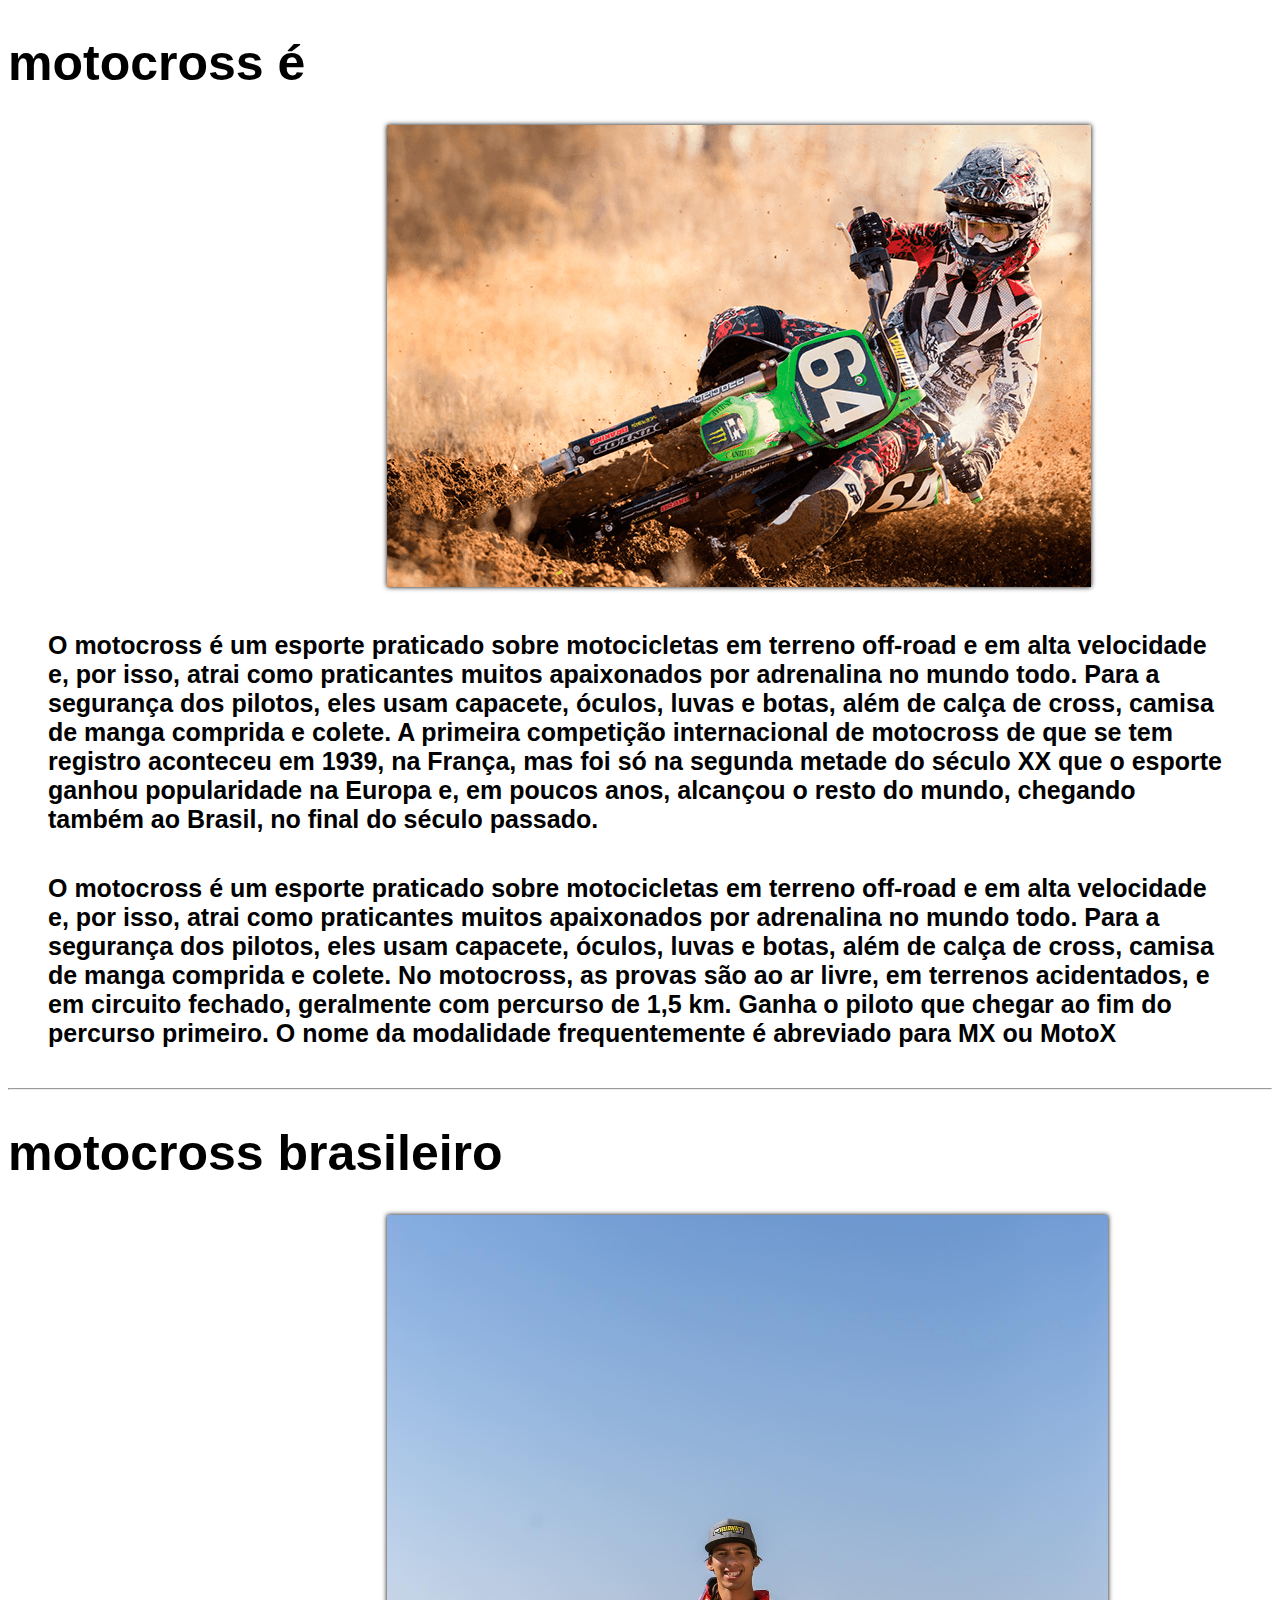
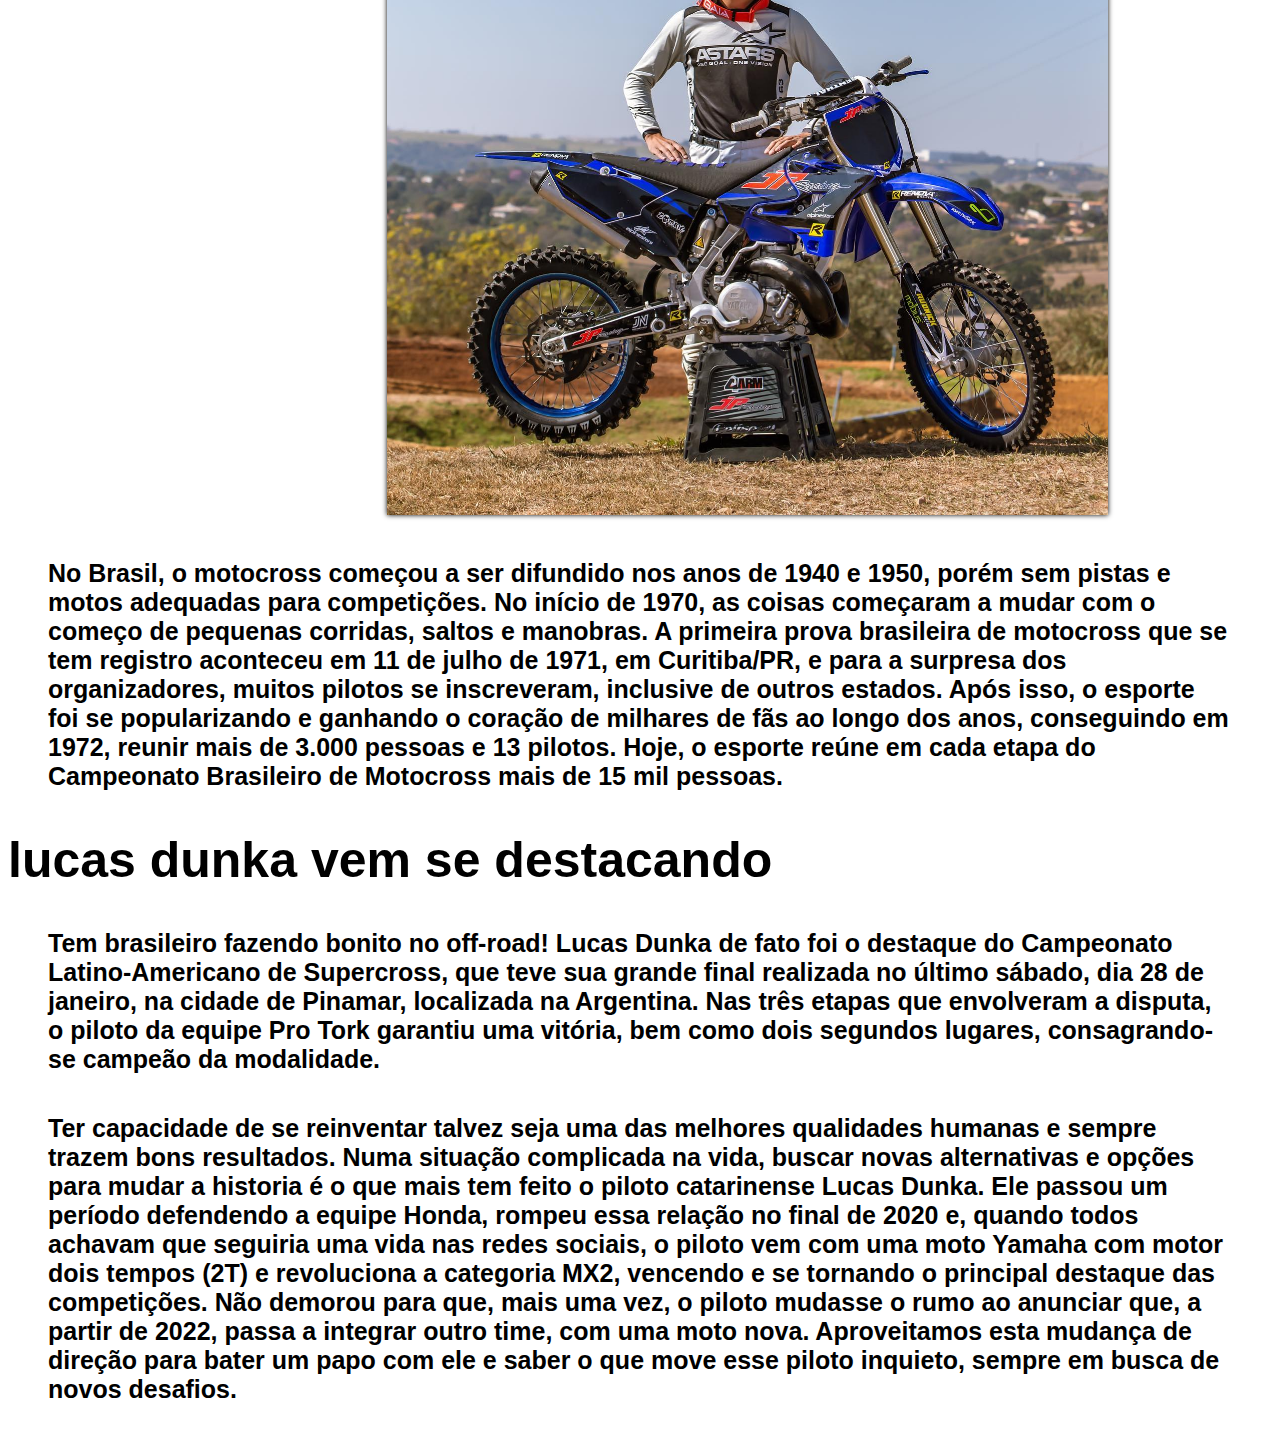
<file: motocross/index.html>
<!DOCTYPE html>
<html lang="en">
<head>
    <meta charset="UTF-8">
    <meta http-equiv="X-UA-Compatible" content="IE=edge">
    <meta name="viewport" content="width=device-width, initial-scale=1.0">
    <link rel="stylesheet" href="style.css">
    <title>sobre motocross</title>
</head>
<body>

    <h1>motocross é</h1>
<img src="moto.png" alt="">

<h2>  O motocross é um esporte praticado sobre motocicletas em terreno off-road e em alta velocidade e, por isso, atrai como praticantes muitos apaixonados por adrenalina no mundo todo. Para a segurança dos pilotos, eles usam capacete, óculos, luvas e botas, além de calça de cross, camisa de manga comprida e colete.

A primeira competição internacional de motocross de que se tem registro aconteceu em 1939, na França, mas foi só na segunda metade do século XX que o esporte ganhou popularidade na Europa e, em poucos anos, alcançou o resto do mundo, chegando também ao Brasil, no final do século passado. 

<h2>  O motocross é um esporte praticado sobre motocicletas em terreno off-road e em alta velocidade e, por isso, atrai como praticantes muitos apaixonados por adrenalina no mundo todo. Para a segurança dos pilotos, eles usam capacete, óculos, luvas e botas, além de calça de cross, camisa de manga comprida e colete.
    No motocross, as provas são ao ar livre, em terrenos acidentados, e em circuito fechado, geralmente com percurso de 1,5 km. Ganha o piloto que chegar ao fim do percurso primeiro. O nome da modalidade frequentemente é abreviado para MX ou MotoX </h2> 
<hr>
<h1>motocross brasileiro</h1>
<img src="tipo 2.jpg" alt="" height="900">
<h2>No Brasil, o motocross começou a ser difundido nos anos de 1940 e 1950, porém sem pistas e motos adequadas para competições. No início de 1970, as coisas começaram a mudar com o começo de pequenas corridas, saltos e manobras.

    A primeira prova brasileira de motocross que se tem registro aconteceu em 11 de julho de 1971, em Curitiba/PR, e para a surpresa dos organizadores, muitos pilotos se inscreveram, inclusive de outros estados.
    
    Após isso, o esporte foi se popularizando e ganhando o coração de milhares de fãs ao longo dos anos, conseguindo em 1972, reunir mais de 3.000 pessoas e 13 pilotos.
    
    Hoje, o esporte reúne em cada etapa do Campeonato Brasileiro de Motocross mais de 15 mil pessoas.</h2>

<h1>lucas dunka vem se destacando</h1>
<h2>Tem brasileiro fazendo bonito no off-road! Lucas Dunka de fato foi o destaque do Campeonato Latino-Americano de Supercross, que teve sua grande final realizada no último sábado, dia 28 de janeiro, na cidade de Pinamar, localizada na Argentina.

    Nas três etapas que envolveram a disputa, o piloto da equipe Pro Tork garantiu uma vitória, bem como dois segundos lugares, consagrando-se campeão da modalidade.</h2>
<h2>Ter capacidade de se reinventar talvez seja uma das melhores qualidades humanas e sempre trazem bons resultados. Numa situação complicada na vida, buscar novas alternativas e opções para mudar a historia é o que mais tem feito o piloto catarinense Lucas Dunka. Ele passou um período defendendo a equipe Honda, rompeu essa relação no final de 2020 e, quando todos achavam que seguiria uma vida nas redes sociais, o piloto vem com uma moto Yamaha com motor dois tempos (2T) e revoluciona a categoria MX2, vencendo e se tornando o principal destaque das competições.


    Não demorou para que, mais uma vez, o piloto mudasse o rumo ao anunciar que, a partir de 2022, passa a integrar outro time, com uma moto nova. Aproveitamos esta mudança de direção para bater um papo com ele e saber o que move esse piloto inquieto, sempre em busca de novos desafios.</h2>

   







</body>
</html>
</file>
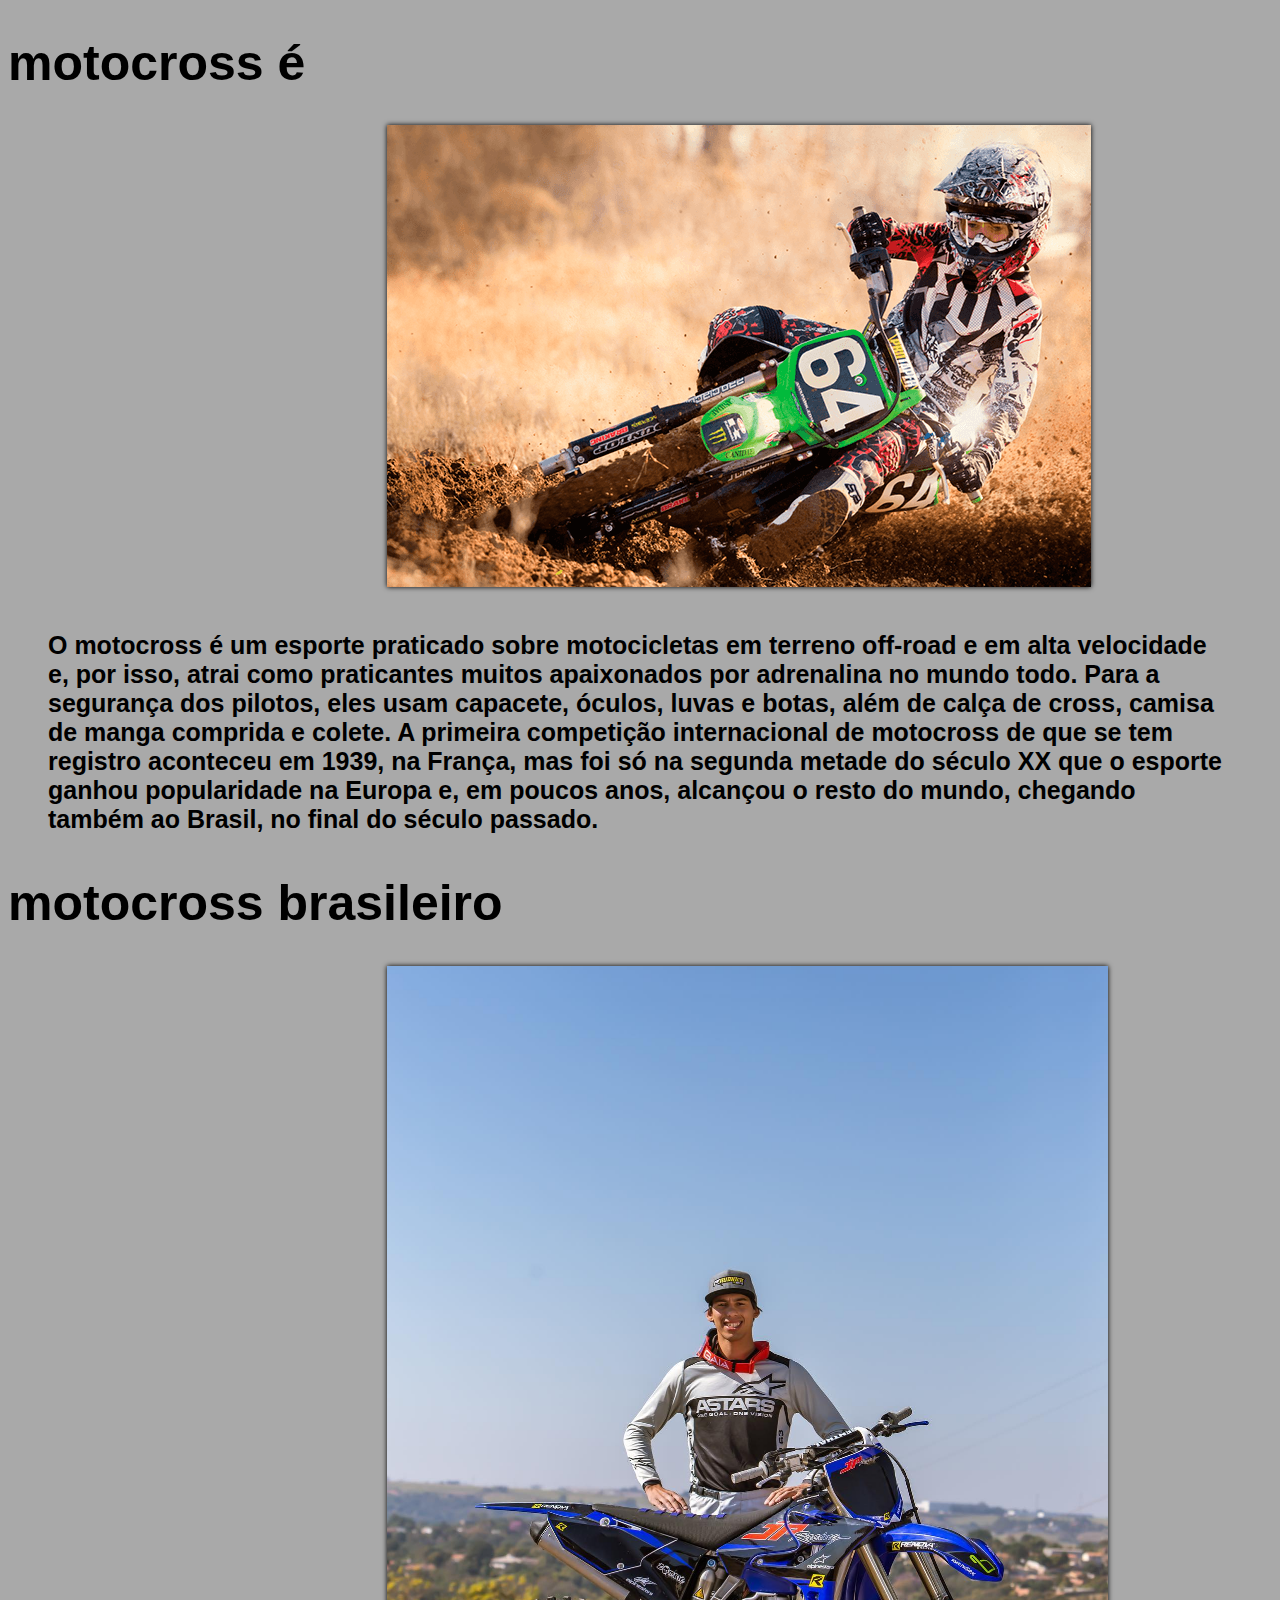
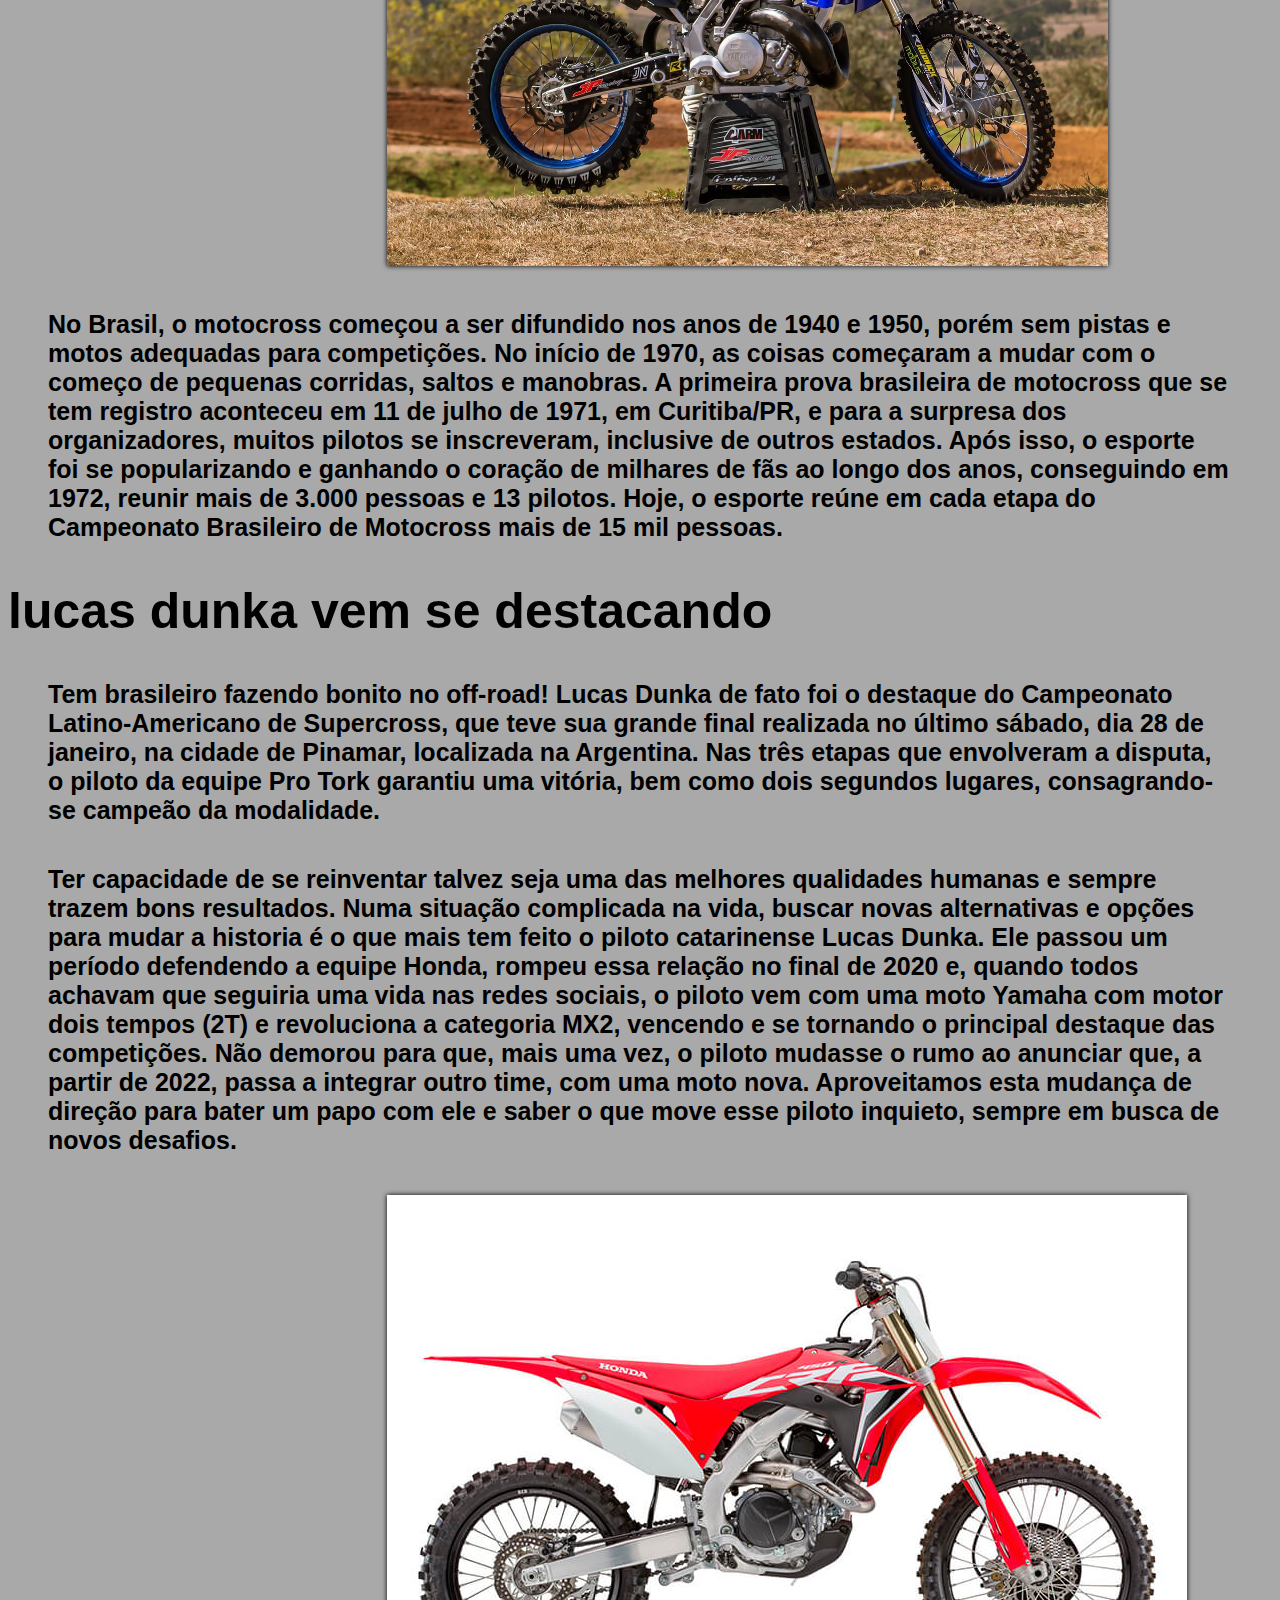
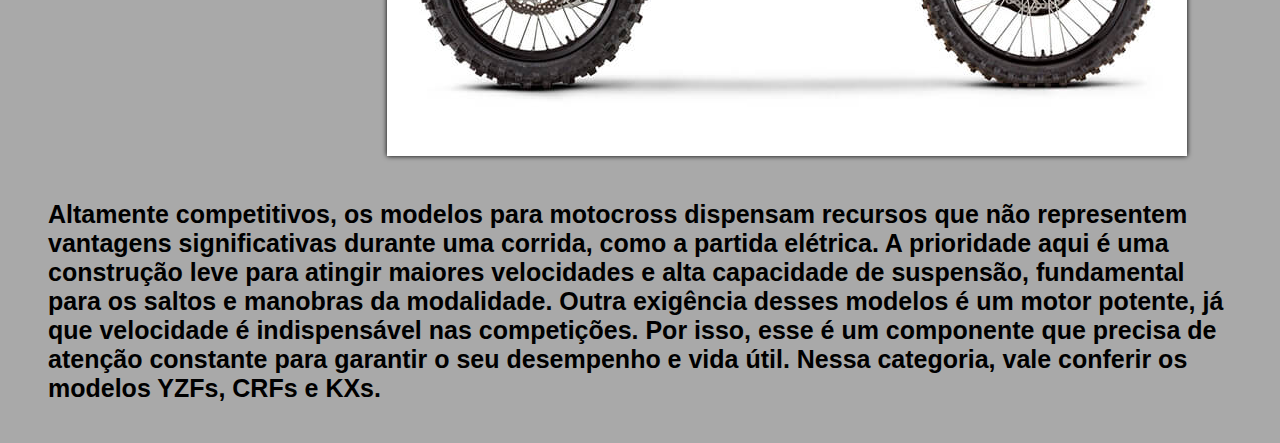
<file: motocross-main/motocross/index.html>
<!DOCTYPE html>
<html lang="en">
<head>
    <meta charset="UTF-8">
    <meta http-equiv="X-UA-Compatible" content="IE=edge">
    <meta name="viewport" content="width=device-width, initial-scale=1.0">
    <link rel="stylesheet" href="style.css">
    <title>sobre motocross</title>
</head>
<body>

    <h1>motocross é</h1>
<img src="moto.png" alt="">

<h2>  O motocross é um esporte praticado sobre motocicletas em terreno off-road e em alta velocidade e, por isso, atrai como praticantes muitos apaixonados por adrenalina no mundo todo. Para a segurança dos pilotos, eles usam capacete, óculos, luvas e botas, além de calça de cross, camisa de manga comprida e colete.

A primeira competição internacional de motocross de que se tem registro aconteceu em 1939, na França, mas foi só na segunda metade do século XX que o esporte ganhou popularidade na Europa e, em poucos anos, alcançou o resto do mundo, chegando também ao Brasil, no final do século passado.


<h1>motocross brasileiro</h1>
<img src="tipo 2.jpg" alt="" height="900">
<h2>No Brasil, o motocross começou a ser difundido nos anos de 1940 e 1950, porém sem pistas e motos adequadas para competições. No início de 1970, as coisas começaram a mudar com o começo de pequenas corridas, saltos e manobras.

    A primeira prova brasileira de motocross que se tem registro aconteceu em 11 de julho de 1971, em Curitiba/PR, e para a surpresa dos organizadores, muitos pilotos se inscreveram, inclusive de outros estados.
    
    Após isso, o esporte foi se popularizando e ganhando o coração de milhares de fãs ao longo dos anos, conseguindo em 1972, reunir mais de 3.000 pessoas e 13 pilotos.
    
    Hoje, o esporte reúne em cada etapa do Campeonato Brasileiro de Motocross mais de 15 mil pessoas.</h2>

<h1>lucas dunka vem se destacando</h1>
<h2>Tem brasileiro fazendo bonito no off-road! Lucas Dunka de fato foi o destaque do Campeonato Latino-Americano de Supercross, que teve sua grande final realizada no último sábado, dia 28 de janeiro, na cidade de Pinamar, localizada na Argentina.

    Nas três etapas que envolveram a disputa, o piloto da equipe Pro Tork garantiu uma vitória, bem como dois segundos lugares, consagrando-se campeão da modalidade.</h2>
<h2>Ter capacidade de se reinventar talvez seja uma das melhores qualidades humanas e sempre trazem bons resultados. Numa situação complicada na vida, buscar novas alternativas e opções para mudar a historia é o que mais tem feito o piloto catarinense Lucas Dunka. Ele passou um período defendendo a equipe Honda, rompeu essa relação no final de 2020 e, quando todos achavam que seguiria uma vida nas redes sociais, o piloto vem com uma moto Yamaha com motor dois tempos (2T) e revoluciona a categoria MX2, vencendo e se tornando o principal destaque das competições.


    Não demorou para que, mais uma vez, o piloto mudasse o rumo ao anunciar que, a partir de 2022, passa a integrar outro time, com uma moto nova. Aproveitamos esta mudança de direção para bater um papo com ele e saber o que move esse piloto inquieto, sempre em busca de novos desafios.</h2>
<img src="IMAGEM_HONDA.jpg" alt="">
   <h2>Altamente competitivos, os modelos para motocross dispensam recursos que não representem vantagens significativas durante uma corrida, como a partida elétrica. A prioridade aqui é uma construção leve para atingir maiores velocidades e alta capacidade de suspensão, fundamental para os saltos e manobras da modalidade.

    Outra exigência desses modelos é um motor potente, já que velocidade é indispensável nas competições. Por isso, esse é um componente que precisa de atenção constante para garantir o seu desempenho e vida útil. Nessa categoria, vale conferir os modelos YZFs, CRFs e KXs.</h2>
   







</body>
</html>
</file>
<file: motocross/style.css>
img {
    margin-left: 30%;
    box-shadow: 0 0 5px black;
}
h1 {
    font-size: 50px;
    font-family: 'Franklin Gothic Medium', 'Arial Narrow', Arial, sans-serif;
}

h2{
    font-size: 25px;
    font-family: 'Segoe UI', Tahoma, Geneva, Verdana, sans-serif;
    margin: 40px;
}
</file>
<file: motocross-main/motocross/style.css>
body {
    background-color: darkgray;
}

img {
    margin-left: 30%;
    box-shadow: 0 0 5px black;
}
h1 {
    font-size: 50px;
    font-family: 'Franklin Gothic Medium', 'Arial Narrow', Arial, sans-serif;
}

h2{
    font-size: 25px;
    font-family: 'Segoe UI', Tahoma, Geneva, Verdana, sans-serif;
    margin: 40px;
}
</file>
